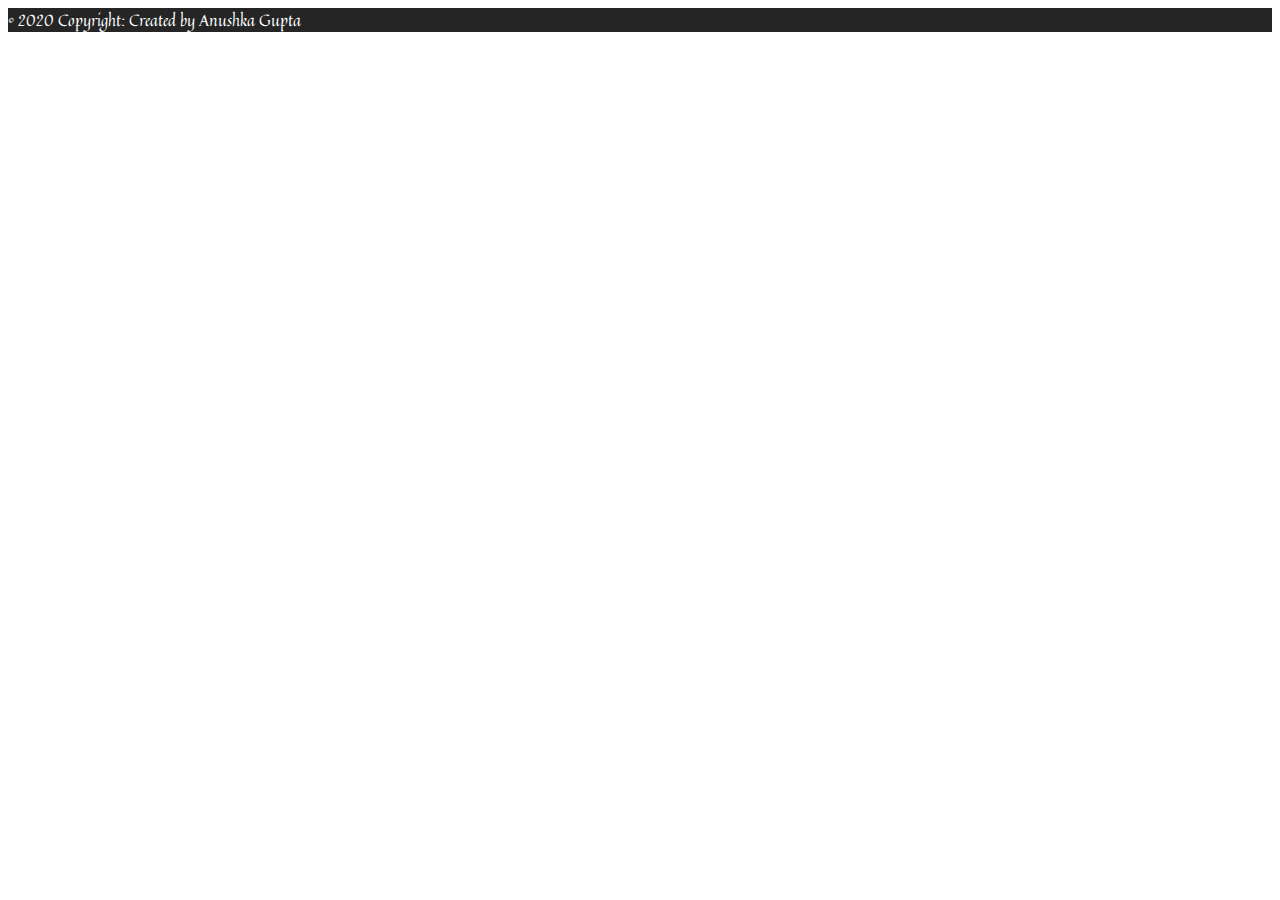
<file: LegalEasee/legal_app/templates/legal_app/common/footer.html>
<!DOCTYPE html>
<html lang="en">
<head>
    <meta charset="UTF-8">
    <meta name="viewport" content="width=device-width, initial-scale=1.0">
    <title>Footer</title>
    <style>
@import url('https://fonts.googleapis.com/css2?family=Lavishly+Yours&family=Martel+Sans:wght@200;300;400;600;700;800;900&family=Poppins:ital,wght@0,100;0,200;0,300;0,400;0,500;0,600;0,700;0,800;0,900;1,100;1,200;1,300;1,400;1,500;1,600;1,700;1,800;1,900&family=Quintessential&display=swap');
</style>
</head>
<body>
    <footer class="bg-body text-center text-lg-start ">
  <!-- Copyright -->
  <div class="text-center p-3" style="background-color:#242524; color:#feffff; font-family:'Quintessential';">
    © 2020 Copyright: Created by Anushka Gupta
  </div>
  <!-- Copyright -->
</footer>
</body>
</html>
</file>
